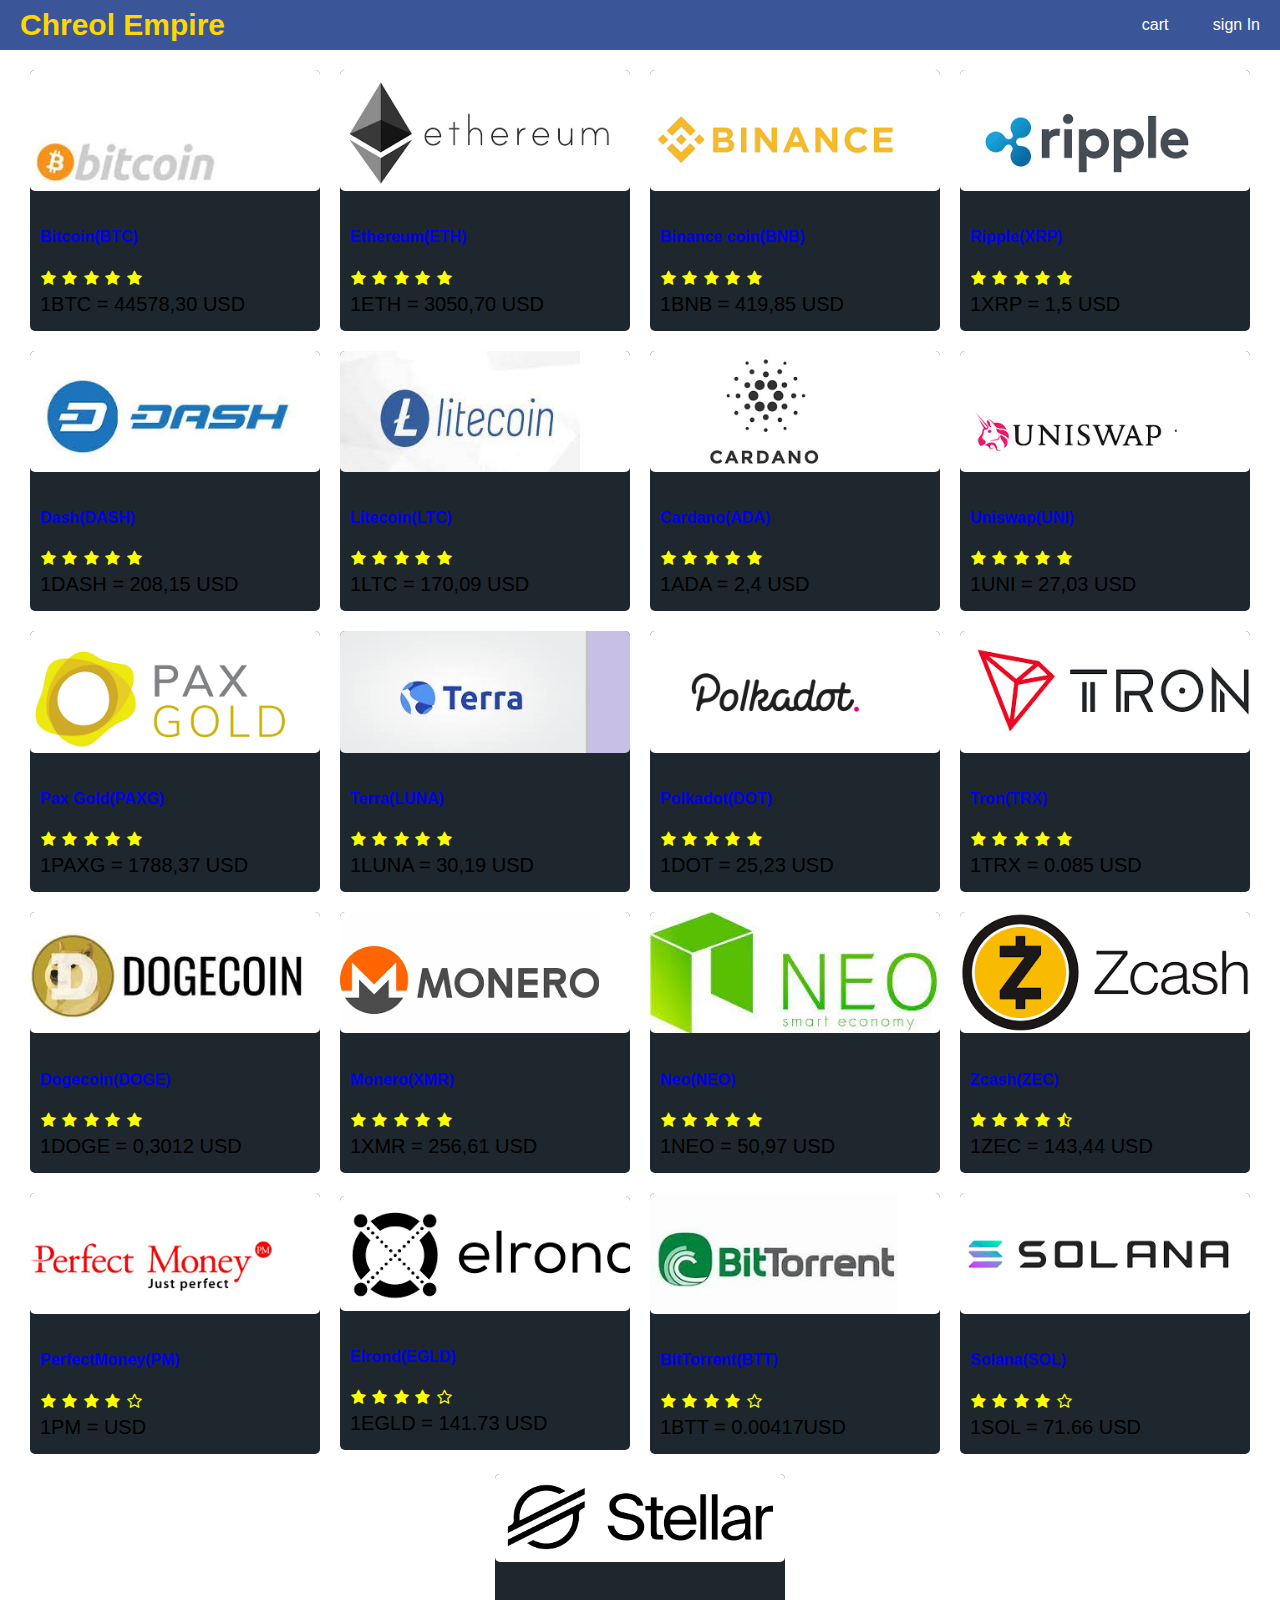
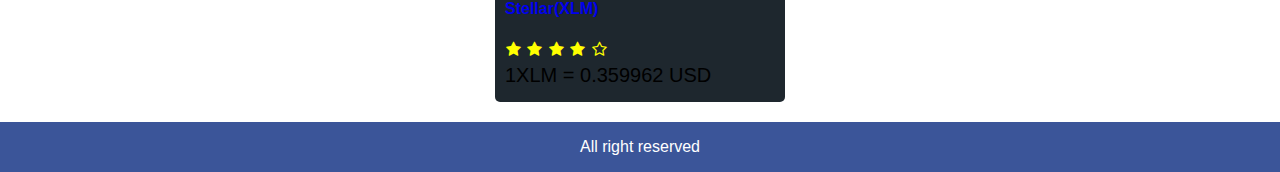
<file: template/page1.html>
<!DOCTYPE html>
<html lang="fr">
<head>
    <meta charset="utf-8">
    <title>Chreol Empire</title>
    <link rel="stylesheet" href="page1.css">
    <link rel="stylesheet" href="https://cdnjs.cloudflare.com/ajax/libs/font-awesome/4.7.0/css/font-awesome.min.css">
    <script src="page1.js"></script>
</head>
<body>
    <div class="grid-container">
        <header class="row">
            <div><a class="brand" href="page1.html">Chreol Empire</a></div>
            <div>
                <a href="cart.html">cart</a>
                <a href="signin.html">sign In</a>
            </div>
        </header>
        <main>
            <div class="row center">
                <div class="card">
                    <a href="product.html">
                        <!-- image size: 680px by 830px-->
                        <img class="medium" src="./images/bitcoin.jpg" alt="product"/>
                    </a>
                    <div class="card-body">
                        <a href="product.html">
                            <h2>Bitcoin(BTC)</h2>
                        </a>
                        <div class="rating">
                            <span><i class="fa fa-star"></i></span>
                            <span><i class="fa fa-star"></i></span>
                            <span><i class="fa fa-star"></i></span>
                            <span><i class="fa fa-star"></i></span>
                            <span><i class="fa fa-star"></i></span>
                        </div>
                        <div class="price">
                            1BTC = 44578,30 USD
                        </div>
                    </div>
                </div>
                <div class="card">
                    <a href="product.html">
                        <!-- image size: 680px by 830px-->
                        <img class="medium" src="./images/ethereum.jpg" alt="product"/>
                    </a>
                    <div class="card-body">
                        <a href="product.html">
                            <h2>Ethereum(ETH)</h2>
                        </a>
                        <div class="rating">
                            <span><i class="fa fa-star"></i></span>
                            <span><i class="fa fa-star"></i></span>
                            <span><i class="fa fa-star"></i></span>
                            <span><i class="fa fa-star"></i></span>
                            <span><i class="fa fa-star"></i></span>
                        </div>
                        <div class="price">
                            1ETH = 3050,70 USD
                        </div>
                    </div>
                </div>
                <div class="card">
                    <a href="product.html">
                        <!-- image size: 680px by 830px-->
                        <img class="medium" src="./images/binance.jpg" alt="product"/>
                    </a>
                    <div class="card-body">
                        <a href="product.html">
                            <h2>Binance coin(BNB)</h2>
                        </a>
                        <div class="rating">
                            <span><i class="fa fa-star"></i></span>
                            <span><i class="fa fa-star"></i></span>
                            <span><i class="fa fa-star"></i></span>
                            <span><i class="fa fa-star"></i></span>
                            <span><i class="fa fa-star"></i></span>
                        </div>
                        <div class="price">
                            1BNB = 419,85 USD
                        </div>
                    </div>
                </div>
                <div class="card">
                    <a href="product.html">
                        <!-- image size: 680px by 830px-->
                        <img class="medium" src="./images/ripple.jpg" alt="product"/>
                    </a>
                    <div class="card-body">
                        <a href="product.html">
                            <h2>Ripple(XRP)</h2>
                        </a>
                        <div class="rating">
                            <span><i class="fa fa-star"></i></span>
                            <span><i class="fa fa-star"></i></span>
                            <span><i class="fa fa-star"></i></span>
                            <span><i class="fa fa-star"></i></span>
                            <span><i class="fa fa-star"></i></span>
                        </div>
                        <div class="price">
                            1XRP = 1,5 USD 
                        </div>
                    </div>
                </div>
                <div class="card">
                    <a href="product.html">
                        <!-- image size: 680px by 830px-->
                        <img class="medium" src="./images/dash.jpg" alt="product"/>
                    </a>
                    <div class="card-body">
                        <a href="product.html">
                            <h2>Dash(DASH)</h2>
                        </a>
                        <div class="rating">
                            <span><i class="fa fa-star"></i></span>
                            <span><i class="fa fa-star"></i></span>
                            <span><i class="fa fa-star"></i></span>
                            <span><i class="fa fa-star"></i></span>
                            <span><i class="fa fa-star"></i></span>
                        </div>
                        <div class="price">
                            1DASH = 208,15 USD 
                        </div>
                    </div>
                </div>
                <div class="card">
                    <a href="product.html">
                        <!-- image size: 680px by 830px-->
                        <img class="medium" src="./images/litecoin.jpg" alt="product"/>
                    </a>
                    <div class="card-body">
                        <a href="product.html">
                            <h2>Litecoin(LTC)</h2>
                        </a>
                        <div class="rating">
                            <span><i class="fa fa-star"></i></span>
                            <span><i class="fa fa-star"></i></span>
                            <span><i class="fa fa-star"></i></span>
                            <span><i class="fa fa-star"></i></span>
                            <span><i class="fa fa-star"></i></span>
                        </div>
                        <div class="price">
                            1LTC = 170,09 USD
                        </div>
                    </div>
                </div>
                <div class="card">
                    <a href="product.html">
                        <!-- image size: 680px by 830px-->
                        <img class="medium" src="./images/cardano.jpg" alt="product"/>
                    </a>
                    <div class="card-body">
                        <a href="product.html">
                            <h2>Cardano(ADA)</h2>
                        </a>
                        <div class="rating">
                            <span><i class="fa fa-star"></i></span>
                            <span><i class="fa fa-star"></i></span>
                            <span><i class="fa fa-star"></i></span>
                            <span><i class="fa fa-star"></i></span>
                            <span><i class="fa fa-star"></i></span>
                        </div>
                        <div class="price">
                            1ADA = 2,4 USD 
                        </div>
                    </div>
                </div>
                <div class="card">
                    <a href="product.html">
                        <!-- image size: 680px by 830px-->
                        <img class="medium" src="./images/uniswap.jpg" alt="product"/>
                    </a>
                    <div class="card-body">
                        <a href="product.html">
                            <h2>Uniswap(UNI)</h2>
                        </a>
                        <div class="rating">
                            <span><i class="fa fa-star"></i></span>
                            <span><i class="fa fa-star"></i></span>
                            <span><i class="fa fa-star"></i></span>
                            <span><i class="fa fa-star"></i></span>
                            <span><i class="fa fa-star"></i></span>
                        </div>
                        <div class="price">
                            1UNI = 27,03 USD
                        </div>
                    </div>
                </div>
                <div class="card">
                    <a href="product.html">
                        <!-- image size: 680px by 830px-->
                        <img class="medium" src="./images/paxgold.jpg" alt="product"/>
                    </a>
                    <div class="card-body">
                        <a href="product.html">
                            <h2>Pax Gold(PAXG)</h2>
                        </a>
                        <div class="rating">
                            <span><i class="fa fa-star"></i></span>
                            <span><i class="fa fa-star"></i></span>
                            <span><i class="fa fa-star"></i></span>
                            <span><i class="fa fa-star"></i></span>
                            <span><i class="fa fa-star"></i></span>
                        </div>
                        <div class="price">
                            1PAXG = 1788,37 USD 
                        </div>
                    </div>
                </div>
                <div class="card">
                    <a href="product.html">
                        <!-- image size: 680px by 830px-->
                        <img class="medium" src="./images/terra.jpg" alt="product"/>
                    </a>
                    <div class="card-body">
                        <a href="product.html">
                            <h2>Terra(LUNA)</h2>
                        </a>
                        <div class="rating">
                            <span><i class="fa fa-star"></i></span>
                            <span><i class="fa fa-star"></i></span>
                            <span><i class="fa fa-star"></i></span>
                            <span><i class="fa fa-star"></i></span>
                            <span><i class="fa fa-star"></i></span>
                        </div>
                        <div class="price">
                            1LUNA = 30,19 USD 
                        </div>
                    </div>
                </div>
                <div class="card">
                    <a href="product.html">
                        <!-- image size: 680px by 830px-->
                        <img class="medium" src="./images/polkadot.jpg" alt="product"/>
                    </a>
                    <div class="card-body">
                        <a href="product.html">
                            <h2>Polkadot(DOT)</h2>
                        </a>
                        <div class="rating">
                            <span><i class="fa fa-star"></i></span>
                            <span><i class="fa fa-star"></i></span>
                            <span><i class="fa fa-star"></i></span>
                            <span><i class="fa fa-star"></i></span>
                            <span><i class="fa fa-star"></i></span>
                        </div>
                        <div class="price">
                            1DOT = 25,23 USD 
                        </div>
                    </div>
                </div>
                <div class="card">
                    <a href="product.html">
                        <!-- image size: 680px by 830px-->
                        <img class="medium" src="./images/tron.jpg" alt="product"/>
                    </a>
                    <div class="card-body">
                        <a href="product.html">
                            <h2>Tron(TRX)</h2>
                        </a>
                        <div class="rating">
                            <span><i class="fa fa-star"></i></span>
                            <span><i class="fa fa-star"></i></span>
                            <span><i class="fa fa-star"></i></span>
                            <span><i class="fa fa-star"></i></span>
                            <span><i class="fa fa-star"></i></span>
                        </div>
                        <div class="price">
                            1TRX = 0.085 USD 
                        </div>
                    </div>
                </div>
                <div class="card">
                    <a href="product.html">
                        <!-- image size: 680px by 830px-->
                        <img class="medium" src="./images/dogecoin.jpg" alt="product"/>
                    </a>
                    <div class="card-body">
                        <a href="product.html">
                            <h2>Dogecoin(DOGE)</h2>
                        </a>
                        <div class="rating">
                            <span><i class="fa fa-star"></i></span>
                            <span><i class="fa fa-star"></i></span>
                            <span><i class="fa fa-star"></i></span>
                            <span><i class="fa fa-star"></i></span>
                            <span><i class="fa fa-star"></i></span>
                        </div>
                        <div class="price">
                            1DOGE = 0,3012 USD 
                        </div>
                    </div>
                </div>
                <div class="card">
                    <a href="product.html">
                        <!-- image size: 680px by 830px-->
                        <img class="medium" src="./images/monero.jpg" alt="product"/>
                    </a>
                    <div class="card-body">
                        <a href="product.html">
                            <h2>Monero(XMR)</h2>
                        </a>
                        <div class="rating">
                            <span><i class="fa fa-star"></i></span>
                            <span><i class="fa fa-star"></i></span>
                            <span><i class="fa fa-star"></i></span>
                            <span><i class="fa fa-star"></i></span>
                            <span><i class="fa fa-star"></i></span>
                        </div>
                        <div class="price">
                            1XMR = 256,61 USD
                        </div>
                    </div>
                </div>
                <div class="card">
                    <a href="product.html">
                        <!-- image size: 680px by 830px-->
                        <img class="medium" src="./images/neo.jpg" alt="product"/>
                    </a>
                    <div class="card-body">
                        <a href="product.html">
                            <h2>Neo(NEO)</h2>
                        </a>
                        <div class="rating">
                            <span><i class="fa fa-star"></i></span>
                            <span><i class="fa fa-star"></i></span>
                            <span><i class="fa fa-star"></i></span>
                            <span><i class="fa fa-star"></i></span>
                            <span><i class="fa fa-star"></i></span>
                        </div>
                        <div class="price">
                            1NEO = 50,97 USD 
                        </div>
                    </div>
                </div>
                <div class="card">
                    <a href="product.html">
                        <!-- image size: 680px by 830px-->
                        <img class="medium" src="./images/zcash.jpg" alt="product"/>
                    </a>
                    <div class="card-body">
                        <a href="product.html">
                            <h2>Zcash(ZEC)</h2>
                        </a>
                        <div class="rating">
                            <span><i class="fa fa-star"></i></span>
                            <span><i class="fa fa-star"></i></span>
                            <span><i class="fa fa-star"></i></span>
                            <span><i class="fa fa-star"></i></span>
                            <span><i class="fa fa-star-half-o"></i></span>
                        </div>
                        <div class="price">
                            1ZEC = 143,44 USD
                        </div>
                    </div>
                </div>
                <div class="card">
                    <a href="product.html">
                        <!-- image size: 680px by 830px-->
                        <img class="medium" src="./images/perfectmoney.jpg" alt="product"/>
                    </a>
                    <div class="card-body">
                        <a href="product.html">
                            <h2>PerfectMoney(PM)</h2>
                        </a>
                        <div class="rating">
                            <span><i class="fa fa-star"></i></span>
                            <span><i class="fa fa-star"></i></span>
                            <span><i class="fa fa-star"></i></span>
                            <span><i class="fa fa-star"></i></span>
                            <span><i class="fa fa-star-o"></i></span>
                        </div>
                        <div class="price">
                            1PM = USD 
                        </div>
                    </div>
                </div>
                <div class="card">
                    <a href="product.html">
                        <!-- image size: 680px by 830px-->
                        <img class="medium" src="./images/elrond.jpg" alt="product"/>
                    </a>
                    <div class="card-body">
                        <a href="product.html">
                            <h2>Elrond(EGLD)</h2>
                        </a>
                        <div class="rating">
                            <span><i class="fa fa-star"></i></span>
                            <span><i class="fa fa-star"></i></span>
                            <span><i class="fa fa-star"></i></span>
                            <span><i class="fa fa-star"></i></span>
                            <span><i class="fa fa-star-o"></i></span>
                        </div>
                        <div class="price">
                            1EGLD = 141.73 USD 
                        </div>
                    </div>
                </div>
                <div class="card">
                    <a href="product.html">
                        <!-- image size: 680px by 830px-->
                        <img class="medium" src="./images/bittorrent.jpg" alt="product"/>
                    </a>
                    <div class="card-body">
                        <a href="product.html">
                            <h2>BitTorrent(BTT)</h2>
                        </a>
                        <div class="rating">
                            <span><i class="fa fa-star"></i></span>
                            <span><i class="fa fa-star"></i></span>
                            <span><i class="fa fa-star"></i></span>
                            <span><i class="fa fa-star"></i></span>
                            <span><i class="fa fa-star-o"></i></span>
                        </div>
                        <div class="price">
                            1BTT = 0.00417USD 
                        </div>
                    </div>
                </div>
                
                <div class="card">
                    <a href="product.html">
                        <!-- image size: 680px by 830px-->
                        <img class="medium" src="./images/solana.jpg" alt="product"/>
                    </a>
                    <div class="card-body">
                        <a href="product.html">
                            <h2>Solana(SOL)</h2>
                        </a>
                        <div class="rating">
                            <span><i class="fa fa-star"></i></span>
                            <span><i class="fa fa-star"></i></span>
                            <span><i class="fa fa-star"></i></span>
                            <span><i class="fa fa-star"></i></span>
                            <span><i class="fa fa-star-o"></i></span>
                        </div>
                        <div class="price">
                            1SOL = 71.66 USD 
                        </div>

                    </div>
                </div>
                <div class="card">
                    <a href="product.html">
                        <!-- image size: 680px by 830px-->
                        <img class="medium" src="./images/stellar.jpg" alt="product"/>
                    </a>
                    <div class="card-body">
                        <a href="product.html">
                            <h2>Stellar(XLM)</h2>
                        </a>
                        <div class="rating">
                            <span><i class="fa fa-star"></i></span>
                            <span><i class="fa fa-star"></i></span>
                            <span><i class="fa fa-star"></i></span>
                            <span><i class="fa fa-star"></i></span>
                            <span><i class="fa fa-star-o"></i></span>
                        </div>
                        <div class="price">
                            1XLM = 0.359962 USD 
                        </div>
                        
                    </div>
                </div>
            </div> 
            
        </main>
        <footer class="row center">All right reserved</footer>
    </div>
</body>  

</html>
</file>
<file: template/page1.css>
html{
    font-size: 10px;
    box-sizing:border-box ;
}
body{
    margin: 0px;
    height:100vh ;
    font-size:1.6rem ;
    font-family: Arial, Helvetica, sans-serif;
}
.grid-container{
    display: grid;
    grid-template-areas: 
    'header'
    'main'
    'footer';
    grid-template-columns: 1fr;
    grid-template-rows: 5rem 1fr 5rem;
    height: 100%;
}
header{
    grid-area: header;
    background-color: #3b5599;
}
main{
    grid-area: main;
    padding: 1rem;
}
footer{
    grid-area: footer;
    background-color:#3b5599;
    color: #ffffff;
}
h1{
    font-size: 1.8rem;
    padding: 1rem 0;
}
h2{
    font-size: 1.6rem;
    padding: 1rem 0;
}
a{
    text-decoration: none;
}
a:hover{
color: #4285f4;
}
header a{
    color: white;
    padding: 2rem;
    font-size: 1.6rem;
}
a.brand{
    color: gold;
    font-size: 3rem;
    font-weight: bold;
}
.row{
    display: flex;
    flex-wrap: wrap;
    justify-content: space-between;
    align-items: center;
}
.row.center{
    justify-content: center;
}
img{
    border-radius: 0.5rem;
}
img.medium{
    max-width: 29rem;
    width: 100%;
}
.card{
    border: 0.1rem #d2dae2;
    background-color:#1e272e;
    border-radius: 0.5rem;
    margin: 1rem;
}
.card-body{
    padding: 1rem;
}
.card-body > *{
    margin-bottom: 0.5rem;
}
.price{
    font-size: 2rem;
}
.rating span{
    color: yellow;
    margin: 0.1rem;
}
</file>
